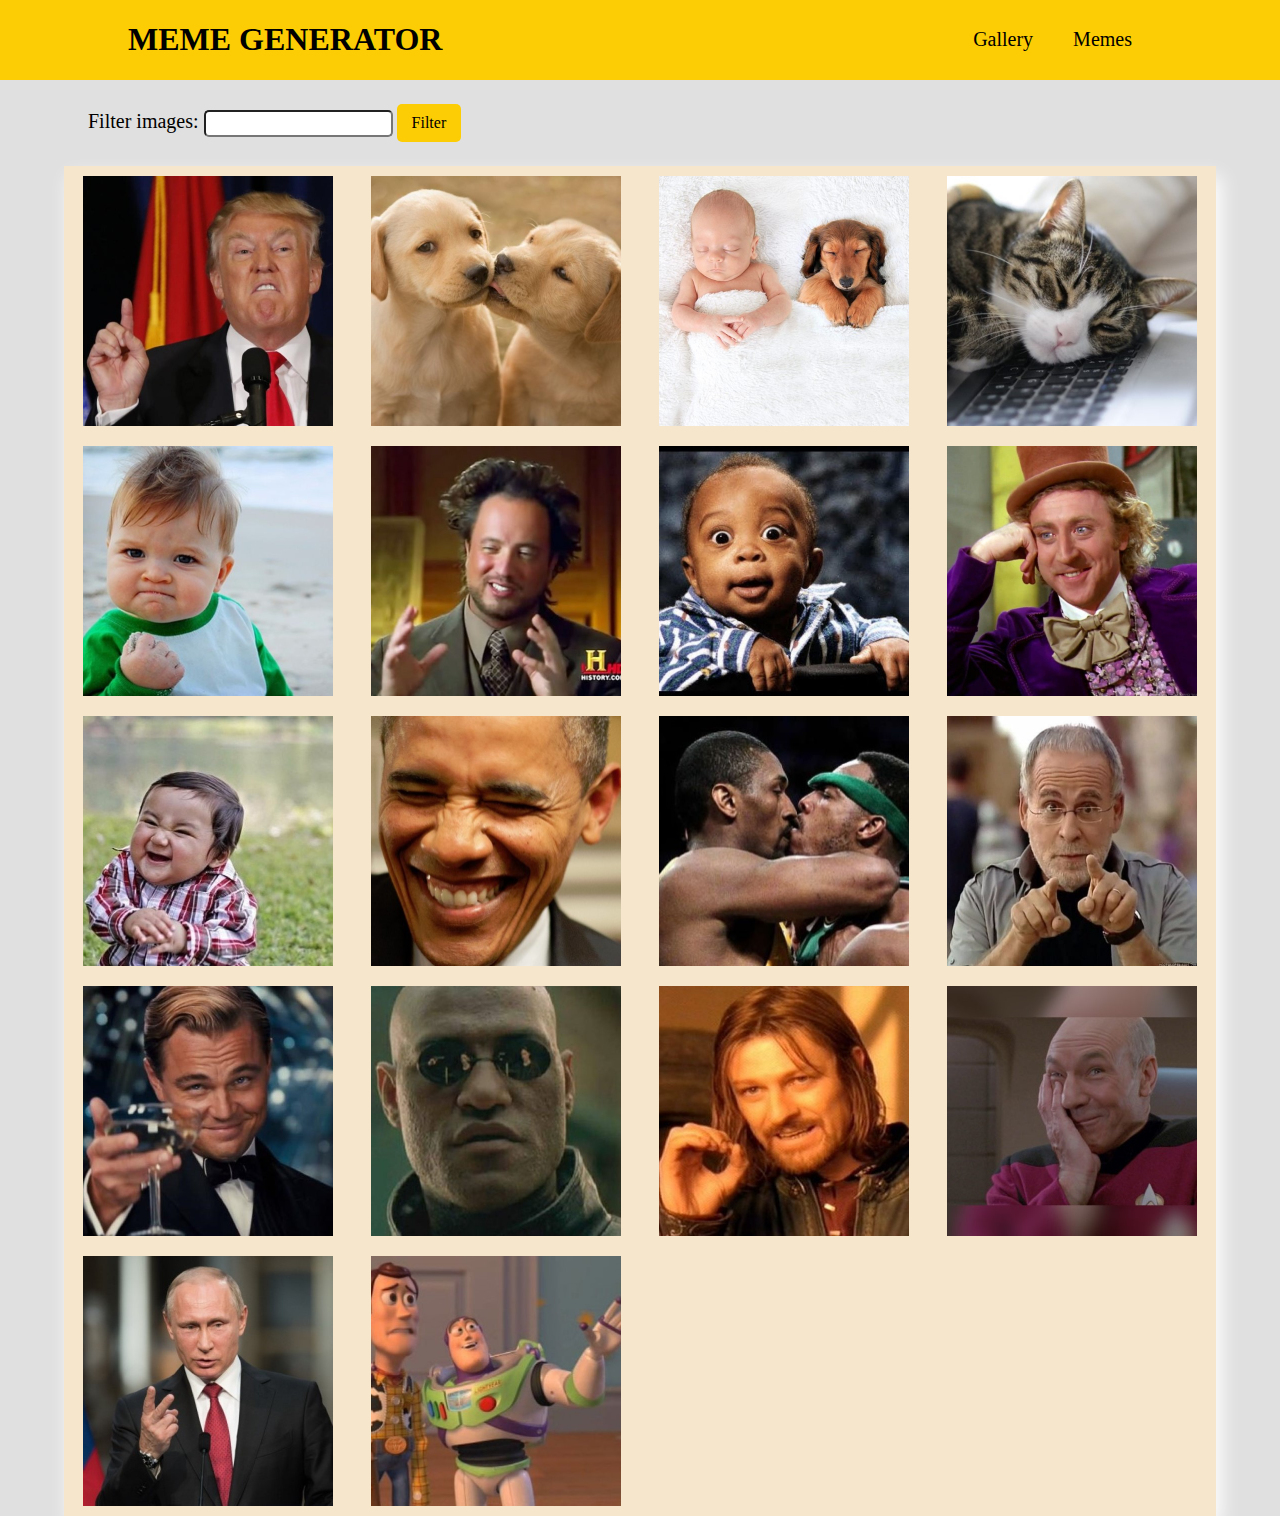
<file: index.html>
<!DOCTYPE html>
<html lang="en">
<head>
    <meta charset="UTF-8">
    <meta http-equiv="X-UA-Compatible" content="IE=edge">
    <meta name="viewport" content="width=device-width, initial-scale=1.0">
    <link rel="stylesheet" href="css/style.css" />
    <title>Meme-Generator</title>
</head>
<body onload="init()">
    <header class="main-header flex">
        <h1 class="logo">Meme Generator</h1>
        <nav class="main-nav-bar ">
        <button onclick="onToggleMenu()" class="navbar-toggler">
            =
        </button>
            <ul class="nav-bar flex clean-list">
                <li><a class="nav-item" href="#" onclick="init()"> Gallery</a> </li>
                <li> <a class="nav-item" href="saved.memes.html" target="_blank" onclick="onSavedMemes()"> Memes</a></li>
            </ul>
        </nav>
    </header>
    <button class=" exit-editor-btn" onclick="onEditMeme()">X</button>
    <main class="main-content main-layout ">
        <div class="filter-box flex ">
        <div class="filter-box-input"> 
       
            <label class="filter-box-label">Filter images: </label>
            <input list="images" class="imagesInput filter-box-input">
            <datalist id="images" class="filter-box-datalist">
                <option value="funny" />
                <option value="animal" />
                <option value="men" />
                <option value="baby" />
            </datalist>
            <button onclick="onFilterImages()" class="btn filter-btn">
                Filter
            </button>
        </div>
         <!-- <div class="filter-category flex">
                <div class="filter-category-item">funny</div>
                <div class="filter-category-item">animal</div>
                <div class="filter-category-item">men</div>
                <div class="filter-category-item">woman</div>
            </div> -->
        </div>
        <div class="cards-grid">     
        </div>
    </main>
    <div class="meme-editor">
    </div>
    <div class="share-modal">
    </div>

<script src="js/meme.controller.js"></script>
<script src="js/meme.service.js"></script>
<script src="js/upload.service.js"></script>
<script src="js/storage.services.js"></script>

</body>
</html>
</file>
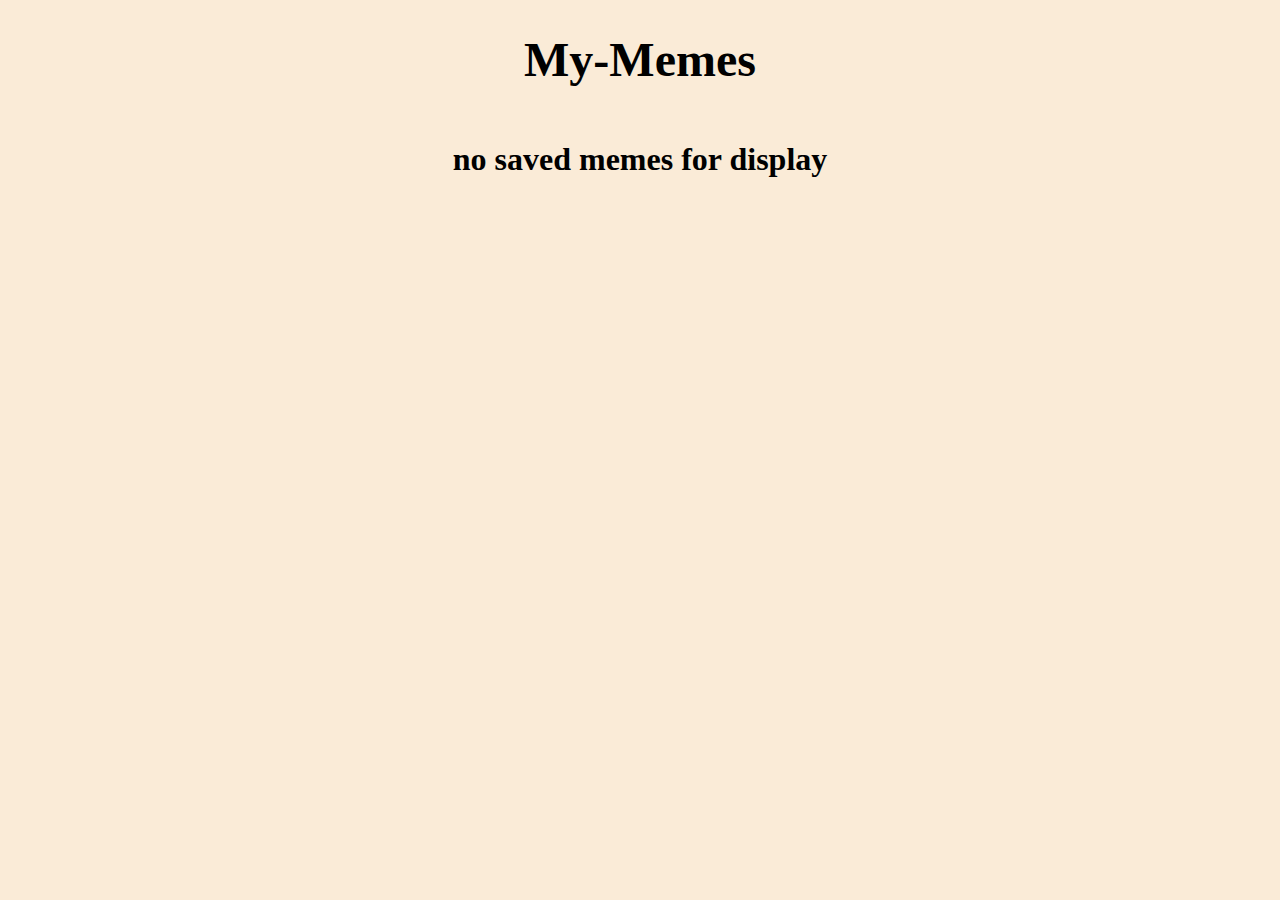
<file: saved.memes.html>
<!DOCTYPE html>
<html lang="en">
<head>
    <meta charset="UTF-8">
    <meta http-equiv="X-UA-Compatible" content="IE=edge">
    <meta name="viewport" content="width=device-width, initial-scale=1.0">
     <link rel="stylesheet" href="css/components/saved-memes.css" /> 
    <title>Saved Memes</title>
</head>
<body onload="initMyMemes()">
    <h1 class="my-memes-title">My-Memes</h1>
    <div class="my-memes-memes-container" >
  
    </div>
<script src="js/myMemes.controller.js"></script>
<script src="js/myMemes.service.js"></script>
<script src="js/storage.services.js"></script>
</body>
</html>
</file>
<file: css/style.css>
/* Base */
@import'base/base.css';
@import'base/layout.css';
@import'base/helper.css';
/* Components */
@import'components/main-header.css';
@import'components/main.css';
@import'components/meme-editor.css';
</file>
<file: css/components/saved-memes.css>
body{
    background-color: antiquewhite;
    font-family: cursive;
}

img {
    height: 100%;
    width: 100%;
    object-fit: cover;
}
a {
    text-decoration: none;
    color: unset;
}

button {
    border: none;
    border-radius: 5px;
    background-color: #FCCD04;
    color: black;
    padding: 5px 10px;
    text-align: center;
    text-decoration: none;
    display: inline-block;
    font-size: 15px;
    cursor: pointer;
    font-family: cursive;
}

.my-memes-title{
    font-size: 3em;
    width: 100%;
    text-align: center;
}

.my-memes-memes-container{
    display: flex;
    justify-content:center;
    gap: 10px;
}

.box{
    width: 400px;
    height: 400px;
    border: 1px solid black;
    text-align: center;
}
</file>
